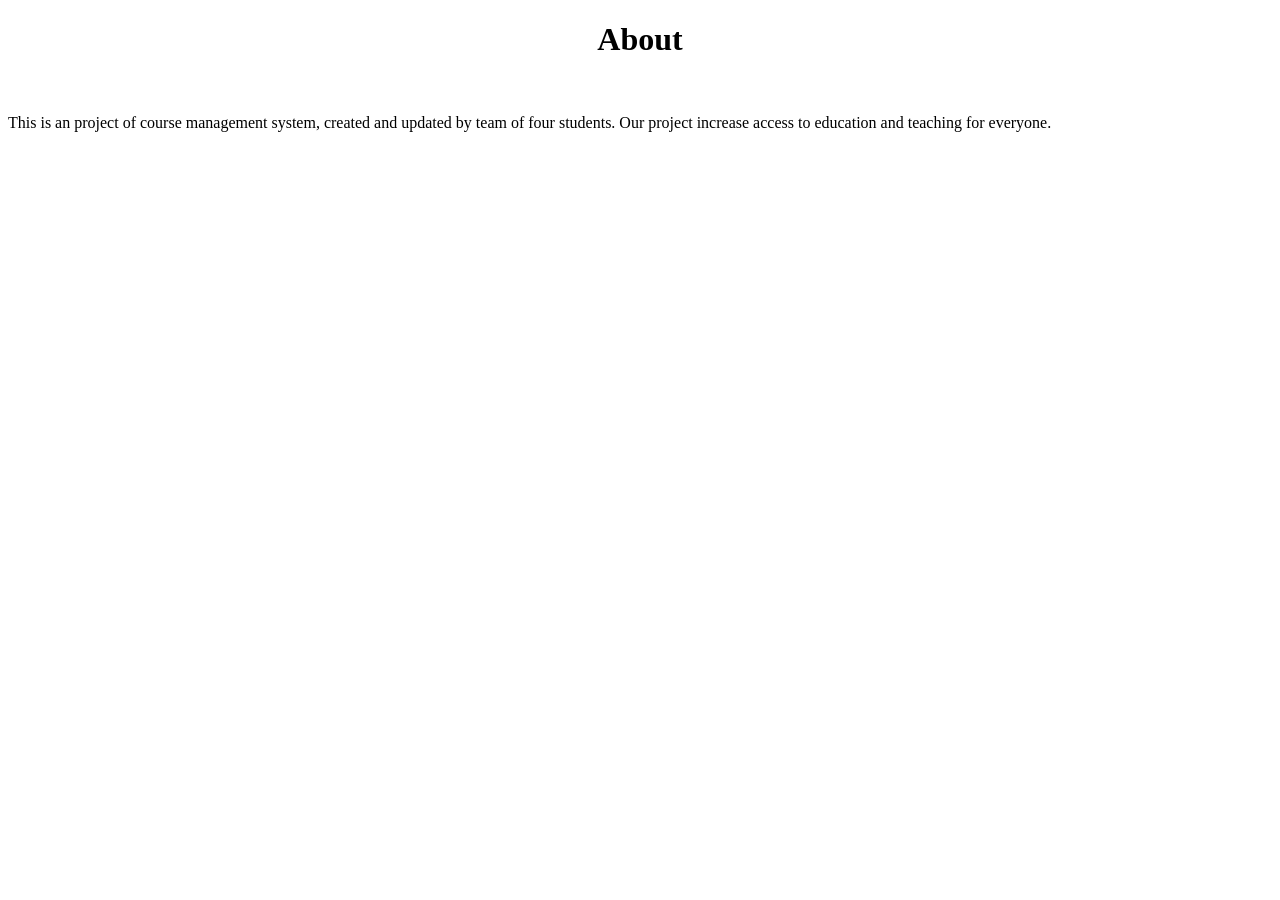
<file: src/main/resources/templates/about.html>
<!DOCTYPE html>
<html lang="en" xmlns:th="http://www.thymeleaf.org">
<head>
    <meta charset="utf-8">
    <title>Main page</title>

    <div th:replace="fragments/header :: header-css"/>
    <link rel="stylesheet" type="text/css" th:href="@{/css/aboutPage.css}">
</head>
<body>
    <div th:replace="fragments/header :: header"/>

    <div class="content">
        <h1 align="center">About</h1>
        <div class="logo">
            <img th:src="@{/img/secret-squirrel.jpg}" class="logo_img">
        </div>
        <div class="aboutText">
            <p>
                This is an project of course management system, created and updated by team of four students.
                Our project increase access to education and teaching for everyone.
            </p>
        </div>
    </div>
</body>
</html>
</file>
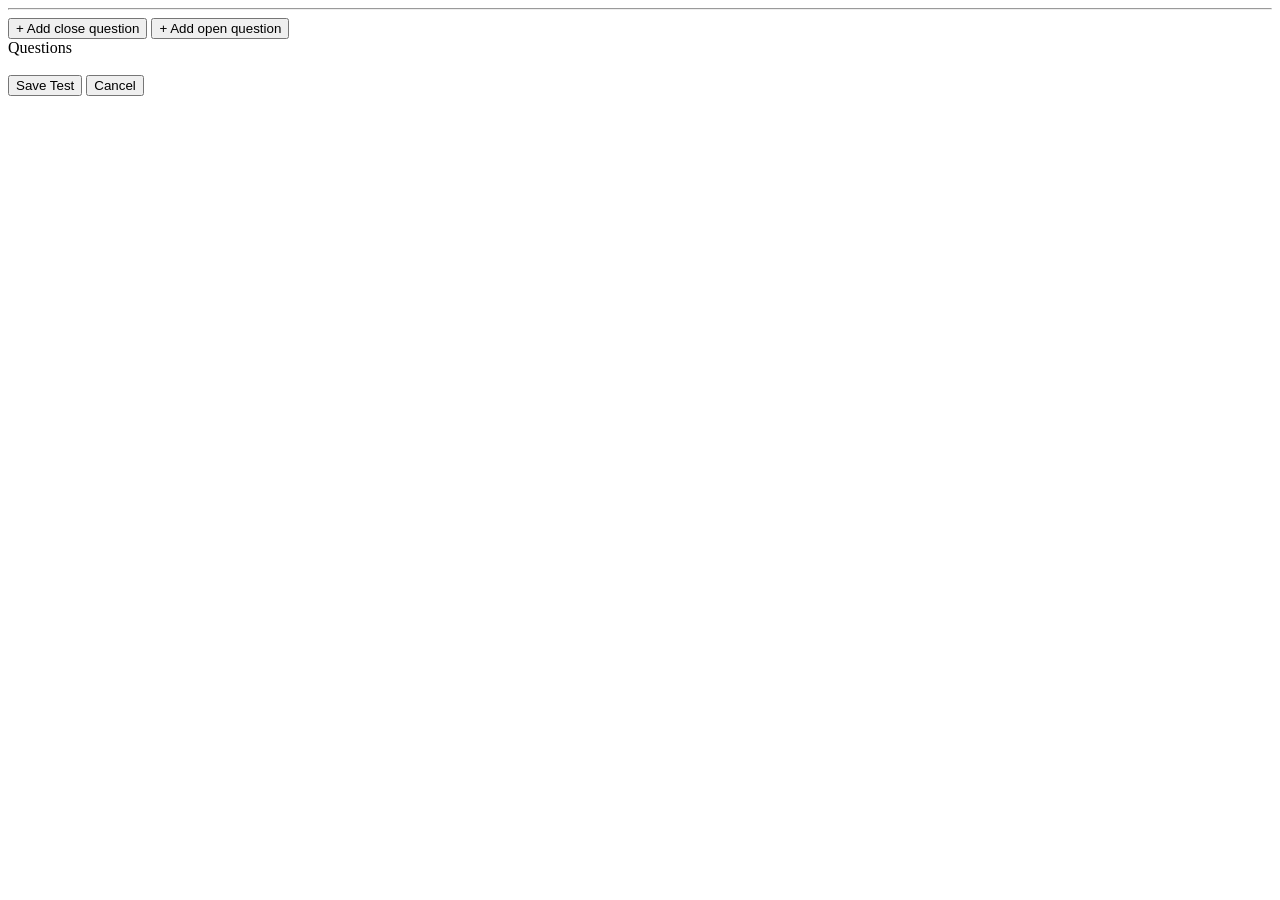
<file: src/main/resources/templates/addtest.html>
<!DOCTYPE html>
<html lang="en" xmlns:th="http://www.thymeleaf.org">
<head>
    <div th:replace="fragments/header :: header-css"/>
    <link rel="stylesheet" type="text/css" th:href="@{css/addtest.css}">
    <script th:src="@{js/addtest.js}"></script>
    <meta charset="UTF-8">
    <title>Title</title>
</head>
<body>
    <div th:replace="fragments/header :: header"/>

    <div class="main_layer">
        <input name="q_num" id="q_num" type="text" style="display:none;" value="0">
        <div class="title" id="course_title" th:text="${course.getCourseName()}"></div>
        <hr>

        <div class="leftcol">
            <button class="button_main" id="button_close" onclick="add_close();">+ Add close question</button>
            <button class="button_main" id="button_open" onclick="add_open();">+ Add open question</button>
        </div>
        <form class = "rightcol" id="rightcol_id" th:action="@{/posttest}">
            <div class="material_title" data-medium-editor-element="true">Questions</div>
            <br>
            <!--<input type="text" name="isExam" id="is_exam" th:value="${isExam}" style="display:none;"/>-->
            <input type="text" name="courseId" id="course_id" th:value="${course.getId()}" style="display:none;"/>
            <input type="text" name="lessonId" id="lesson_id" th:value="${lesson == null ? 'null' : lesson.getId()}" style="display:none;"/>
            <input type="text" name="questCount" id="quest_count_id" style="display:none;"/>
            <div id="questContent"></div>
            <div class="testButtons">
                <button class="button_main" onclick="save_test();">Save Test</button>
                <button class="button_main" name="button_cancel" onclick="openPopUpConf()">Cancel</button>
            </div>
        </form>
    </div>
</body>
</html>


<!-- <div class="edit_test" id="edit_test_id" name="test">
            <label class="lbl">Number of answers (2-10):</label>
            <input type="number" id="number_id" value="2" min="2" max="10" onchange="add_answers(this);"/>
            <label class="lbl">Mark for question:</label>
            <input type="number" id="mark_id" value="1" min="0"/>
            <div class="question" id = "question_id" contenteditable="true" data-placeholder="Enter question..."
                 spellcheck="true" data-medium-editor-element="true" role="textbox" aria-multiline="true"></div>
            <div class="answer" id = "answer_id" contenteditable="true" data-placeholder="Enter answer..."
                 spellcheck="true" data-medium-editor-element="true" role="textbox" aria-multiline="true"></div>
            <label class="lbl">Mark for answer:</label>
            <input type="number" id="mark_id" value="0" min="0"/>
            <div class="answer" id = "answer_id" contenteditable="true" data-placeholder="Enter answer..."
                 spellcheck="true" data-medium-editor-element="true" role="textbox" aria-multiline="true"></div>
            <label class="lbl">Mark for answer:</label>
            <input type="number" id="mark_id" value="1" min="0"/>
            <label class="lbl">Mark for question:</label>
            <input type="number" id="number_id" value="1" min="1"/>
        </div>

        <div class="edit_open" id = "edit_open_id">
            <div class="question" id = "question_id" contenteditable="true" data-placeholder="Enter open question..."
                 spellcheck="true" data-medium-editor-element="true" role="textbox" aria-multiline="true"></div>
            <label class="lbl">Mark for question:</label>
            <input type="number" id="mark_id" value="1" min="1"/>
        </div>
-->
</file>
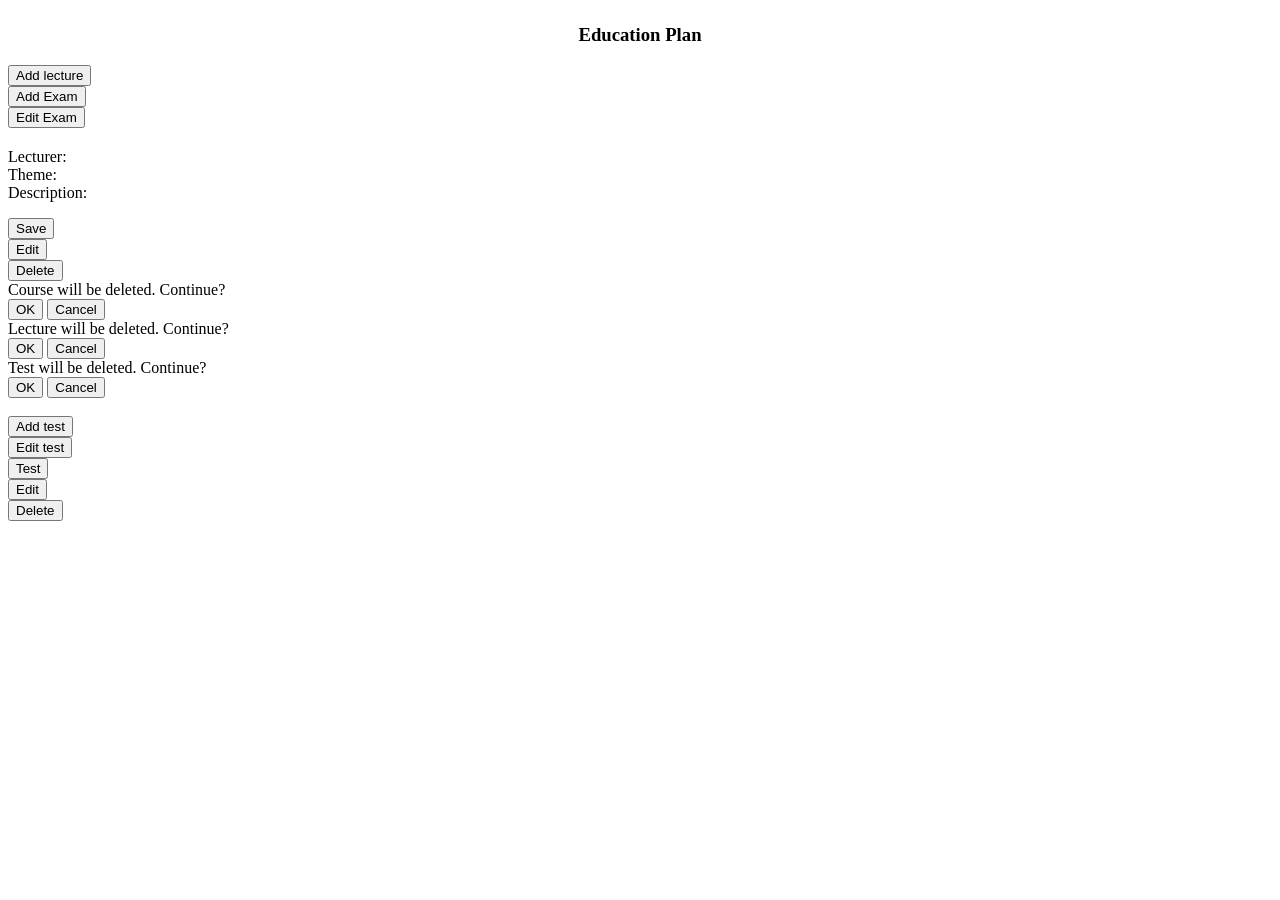
<file: src/main/resources/templates/course.html>
<!DOCTYPE html>
<html lang="en" xmlns:th="http://www.thymeleaf.org">
<head>
    <meta charset="UTF-8">
    <div th:replace="fragments/header :: header-css"/>
    <link rel="stylesheet" type="text/css" th:href="@{css/course.css}">
    <script th:src="@{/js/course.js}"></script>
    <title th:text="${course.getCourseName()}">Template title</title>
    <script th:src="@{js/course.js}"></script>
</head>
<body>
<div th:replace="fragments/header :: header"/>

<h2><p align="center" th:text="${'Course: '+ course.getCourseName()}"></p></h2>
<div class="content">
    <div class="leftCol">
        <div id="navig">
            <h3><p id="navTitle" align="center" >Education Plan</p></h3>
            <ul th:each="testlesson : ${testlessons}">
                <a th:href="${'lesson?lessonId='+ testlesson.getKey().getId()}" th:text="${'• ' + testlesson.getKey().getLessName()}"></a>
            </ul>
        </div>

        <div id="addLect" th:if="${isAuthor}">
            <form th:action="addlesson">
                <input type="hidden" name="courseId" th:value="${course.getId()}" >
                <button th:action="@{/addlesson(courseId=${course.getId()})}">Add lecture</button>
            </form>
        </div>
        <div id="addExam" th:if="${isAuthor}" th:switch="${exam}">
            <form th:case="null" th:action="addtest">
                <input type="hidden" name="courseId" th:value="${course.getId()}">
                <!--<input type="hidden" name="lessonId" th:value="${course.getId()}">
                <input type="hidden" name="isExam" th:value='true' >-->
                <button th:action="@{/addtest}">Add Exam</button>
            </form>
            <form th:case="*" th:action="@{/edittest}">
                <input type="hidden" name="courseId" th:value="${course.getId()}">
                <input type="hidden" name="testId" th:value="${exam.getId()}">
                <!--<input type="hidden" name="lessonId" th:value="${course.getId()}">
                <input type="hidden" name="isExam" th:value='true' >-->
                <button type="submit">Edit Exam</button>
            </form>
        </div>

    </div>

    <div class="rightCol">
        <div id="courseInfo">
            <h2 id="courseInfoTitle" th:attr="contenteditable=${(edit && isAuthor) ? 'true' : 'false'}" th:text="${course.getCourseName()}"></h2>
            <div class = blockRow id="lecturerBlock">
                <div id="lecturer">Lecturer:</div>
                <div id="lecturerOfCourse" th:text="${course.getLecturer()}"></div>
            </div>
            <div class = blockRow id="themeBlock">
                <div id="theme">Theme:</div>
                <div id="themeOfCourse" th:attr="contenteditable=${(edit && isAuthor) ? 'true' : 'false'}"
                     th:text="${course.getTheme()}"></div>
            </div>
            <div class = blockRow>
                <div id="desc">Description:</div>
                <div class= "ddesc" id="text">
                    <p id="courseDesc" th:attr="contenteditable=${(edit && isAuthor) ? 'true' : 'false'}"
                       th:text="${course.getDescription()}"></p>
                </div>
            </div>
            <div id="buttOfCourseInfo" th:if="${isAuthor}" th:switch="${edit}">

                <button th:case='true' onclick="updateCourse()">Save</button>
                <form id="data_send1" method="post" th:action="@{/editcourse}">
                    <input type="hidden" name="courseId" th:value="${course.getId()}">
                    <input hidden="true" id="courseTitle" name="courseTitle" value="">
                    <input hidden="true" id="courseTheme" name="theme" value="">
                    <input hidden="true" id="courseDescription" name="description" value="">
                </form>

                <form action="course" th:case='false'>
                    <input type="hidden" name="courseId" th:value="${course.getId()}">
                    <input type="hidden" name="edit" value='true'>
                    <button>Edit</button>
                </form>

                <form id="deleteCourseForm" method="post" th:action="@{/deletecourse}">
                    <input type="hidden" name="courseId" th:value="${course.getId()}">
                    <button type="button" name="button" onclick="openPopUpLessC()">Delete</button>
                </form>
            </div>
        </div>
        <div class="popupconfless" id="popupconflessc">
        <div class="popupless" id="popuplessc">
            <div class="operstatus">Course will be deleted. Continue?</div>
            <div class="popUpButtons">
                <button class="confirm" onclick="deleteCourse()">OK</button>
                <button class="cancel" onclick="closePopUpLessC()">Cancel</button>
            </div>
        </div>
    </div>
        <div class="popupconfless" id="popupconflessl">
            <div class="popupless" id="popuplessl">
                <input type="hidden" id="deleteLess" value="">
                <div class="operstatus">Lecture will be deleted. Continue?</div>
                <div class="popUpButtons">
                    <button class="confirm" onclick="deleteLesson()">OK</button>
                    <button class="cancel" onclick="closePopUpLessL()">Cancel</button>
                </div>
            </div>
        </div>
        <div class="popupconfless" id="popupconflesst">
            <div class="popupless" id="popuplesst">
                <div class="operstatus">Test will be deleted. Continue?</div>
                <div class="popUpButtons">
                    <button class="confirm" onclick="deleteTest()">OK</button>
                    <button class="cancel" onclick="closePopUpLessT()">Cancel</button>
                </div>
            </div>
        </div>

        <div id="lectureInfo" th:each="testlesson : ${testlessons}">
            <div id="lectureHead">
                <div th:switch="${isAuthor}">
                    <h3 id="lectureInfoTitle">
                        <a th:case="true" class="lecture_link" th:text="${testlesson.getKey().getLessName()}" th:href="@{/lesson(lessonId=${testlesson.getKey().getId()})}"></a>
                        <a th:case="false" class="lecture_link" th:text="${testlesson.getKey().getLessName()}" th:href="@{/lesson(lessonId=${testlesson.getKey().getId()})}"></a>
                    </h3>
                </div>
            </div>
            <div id="text">
                <p id="lorem" th:text="${testlesson.getKey().getDescription()}"></p>
            </div>
            <div id="bottom">
                <form th:if="${(testlesson.getValue() == null) && (isAuthor)}" th:action="@{/addtest}">
                    <input type="hidden" name="courseId" th:value="${course.getId()}" >
                    <input type="hidden" name="lessonId" th:value="${testlesson.getKey().getId()}">
                    <input type="hidden" name="isExam" th:value="0">
                    <button class="buttontest">Add test</button>
                </form>

                <form th:if="${(testlesson.getValue() != null) && (isAuthor)}" th:action="@{/edittest}">
                    <input type="hidden" name="courseId" th:value="${course.getId()}">
                    <input type="hidden" name="testId" th:value="${testlesson.getValue().getId()}">
                    <button class="buttontest">Edit test</button>
                </form>

                <form th:if="${(testlesson.getValue() != null) && (!isAuthor)}" th:action="@{/test}">
                    <input type="hidden" name="courseId" th:value="${course.getId()}">
                    <input type="hidden" name="lessonId" th:value="${testlesson.getKey().getId()}">
                    <input type="hidden" name="isExam" th:value="0">
                    <button class="buttontest">Test</button>
                </form>
                <!--<button th:case="true" type="button" id="buttontest" th:if="${!isAuthor}"
                         th:action="@{/passtest(course_id=${course.getId()}, test_id='null')}">Test
                 </button>
                <button th:case="" type="button" id="buttontest" th:if="${isAuthor}"
                        th:action="@{/edittest(course_id=${course.getId()}, test_id=${testlesson.getValue().getId()})}">Edit test
                </button>-->

                <div id="buttOfLectureInfo" th:if="${isAuthor}">
                    <input type="hidden" id="deleteLessId" th:value="${testlesson.getKey().getId()}">
                    <form th:action="@{/editlesson}">
                        <input type="hidden" name="courseId" th:value="${course.getId()}">
                        <input type="hidden" name="lessonId" th:value="${testlesson.getKey().getId()}">
                        <button id = "editB" name="button">Edit</button>
                    </form>

                    <button type="button" onclick="openPopUpLessL(this);" name="button">Delete</button>

                    <form th:id="${'deleteLessonForm' + testlesson.getKey().getId()}" method="post" th:action="@{/deletelesson}">
                        <input type="hidden" name="courseId" th:value="${course.getId()}">
                        <input type="hidden" name="lessonId" th:value="${testlesson.getKey().getId()}">
                    </form>
                </div>
            </div>
        </div>
    </div>
</div>

</body>
</html>
</file>
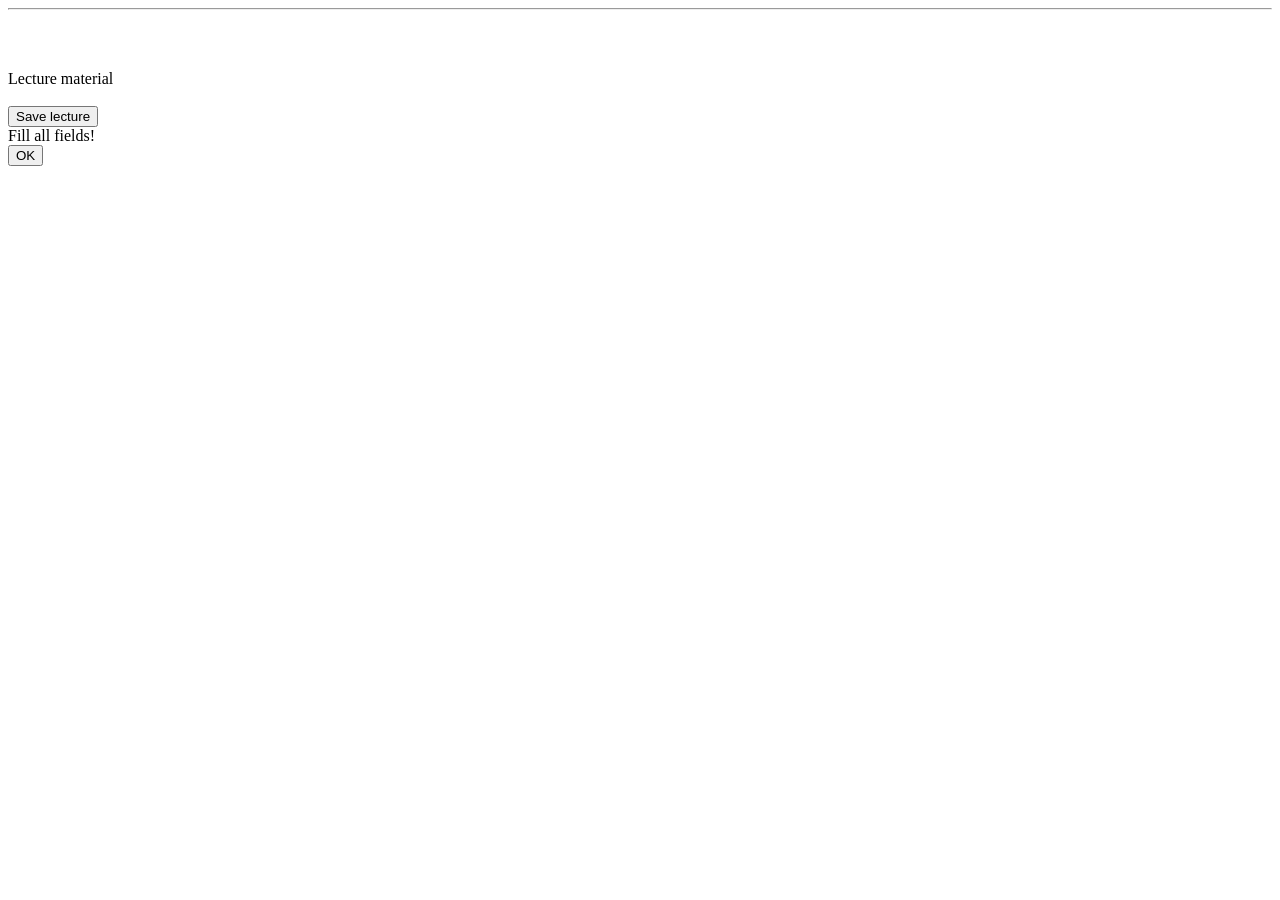
<file: src/main/resources/templates/editlesson.html>
<!DOCTYPE html>
<html lang="en" xmlns:th="http://www.thymeleaf.org">
<head>
    <meta charset="UTF-8">
    <title>Add course</title>
    <div th:replace="fragments/header :: header-css"/>
    <link rel="stylesheet" type="text/css" th:href="@{css/addlesson.css}">
    <script th:src="@{js/addlesson.js}"></script>
</head>
<body>
<div th:replace="fragments/header :: header"/>
<div class="main_layer">
    <div class="title" id="course_title" th:text="${course.getCourseName()}"></div>
    <hr>
    <div class = "rightcol" id="rightcol_id">
        <div class="edit_input_title" id="edit_input_title_id" contenteditable="true" data-placeholder="Enter lecture title..." spellcheck="true"
             data-medium-editor-element="true" role="textbox" th:text="${lesson.getLessName()}"></div>
        <div class="edit_description" id = "edit_description_id" name="editable_desc" contenteditable="true" data-placeholder="Enter description..." spellcheck="true"
             data-medium-editor-element="true" role="textbox" aria-multiline="true" th:text="${lesson.getDescription()}"></div>
        <div class="material_title" data-medium-editor-element="true">Lecture material</div>
        <div class="edit_input_text" id = "edit_input_text" name="editable_input" contenteditable="true" data-placeholder="Enter text..." spellcheck="true"
             data-medium-editor-element="true" role="textbox" aria-multiline="true" th:text="${lesson.getMaterial()}"></div>
        <button class="button" id="button_main" onclick="save_lecture();">Save lecture</button>
    </div>
</div>
<form method="post" id="data_send" th:action="@{/postlesson}">
    <input type="hidden" id="course_title_form" name="courseId" th:attr="value=${course.getId()}">
    <input type="hidden" id="lecture_id_form" name="lessId" th:attr="value=${lesson.getId()}">
    <input type="hidden" id="lecture_title_form" name="lessName">
    <input type="hidden" id="description_form" name="description">
    <input type="hidden" id="text_form" name="material">
</form>

<div class="popupcont" id="popupcont">
    <div class="popup" id="popup">
        <div class="operstatus">Fill all fields!</div>
        <button class="close" onclick="closePopUp()">OK</button>
    </div>
</div>


<!--<div th:if="${ans.getQuestion() == quest.getId()}">
    <script type="text/javascript">
        openPopUp();
    </script>
</div>>
-->


</body>
</html>
</file>
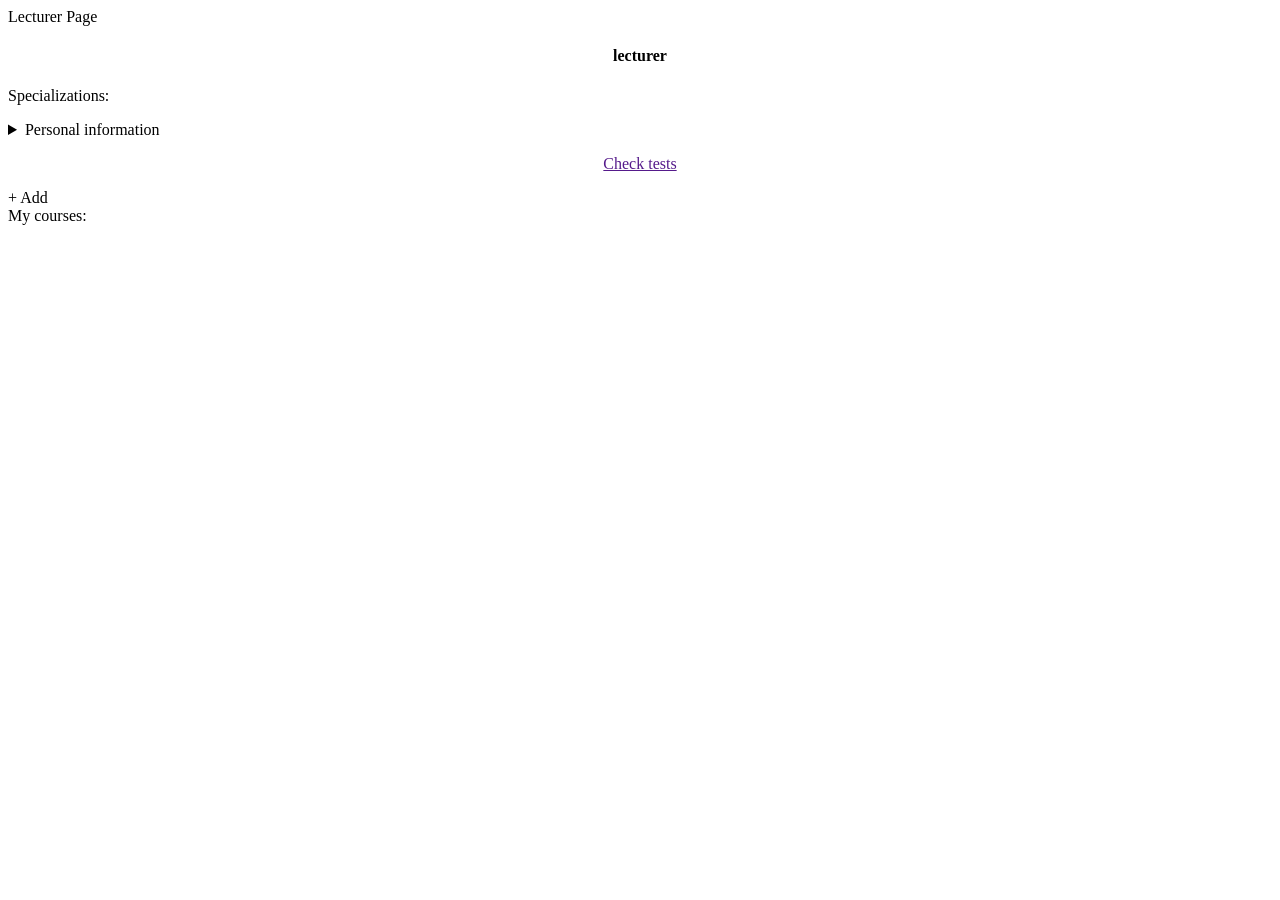
<file: src/main/resources/templates/lecturer.html>
<!DOCTYPE html>
<html lang="en" xmlns:th="http://www.thymeleaf.org">
<head>
   <title>Lecturer page</title>
      <div th:replace="fragments/header :: header-css"/>
      <link rel="stylesheet" type="text/css" th:href="@{css/lecturer.css}">
</head>
<body>
  <div th:replace="fragments/header :: header"/>

  <div class="container">
      <div class="title">Lecturer Page</div>
      <div class="content">
      <div class="lecturer">
          <h3><p align="center" th:text="${lecturerName}"></p></h3>
          <h4><p align="center">lecturer</p></h4>
          <div id="personal_info">
              <div class="lecturer_info">Specializations:
                  <div th:each="spec: ${specializations}">
                       <p th:text="${'- ' + spec}"></p>
                  </div>
              </div>
              <div class="lecturer_info" >
                  <details>
                      <summary>Personal information</summary>
                      <p id="persinfo" th:text="${lecturerDesc}"></p>
                  </details>
              </div>
              <div>
                  <p align="center"><a class="checktestlink" href="">Check tests</a></p>
              </div>
          </div>
      </div>
      <div class = "course_column">
          <div class="courses_info">
              <div id="add_div">
                  <a class="linktoadd" th:href="@{/addcourse}">+ Add</a>
              </div>
              <div class="hdr">My courses:</div><br/>
              <ul th:each="course : ${courses}">
                <div class="course">
                    <a class="courselink" th:href="@{/course(courseId=${course.getId()}, edit=false)}">
                        <h4><p class="courseLinkText" align="center" th:text="${course.getCourseName() + ': ' + course.getTheme()}"></p></h4>
                    </a>
                    <div class = "descript"> <p th:text="${course.getDescription()}"></p></div>
                </div>
              </ul>
          </div>
      </div>
      </div>
  </div>
</body>
</html>
</file>
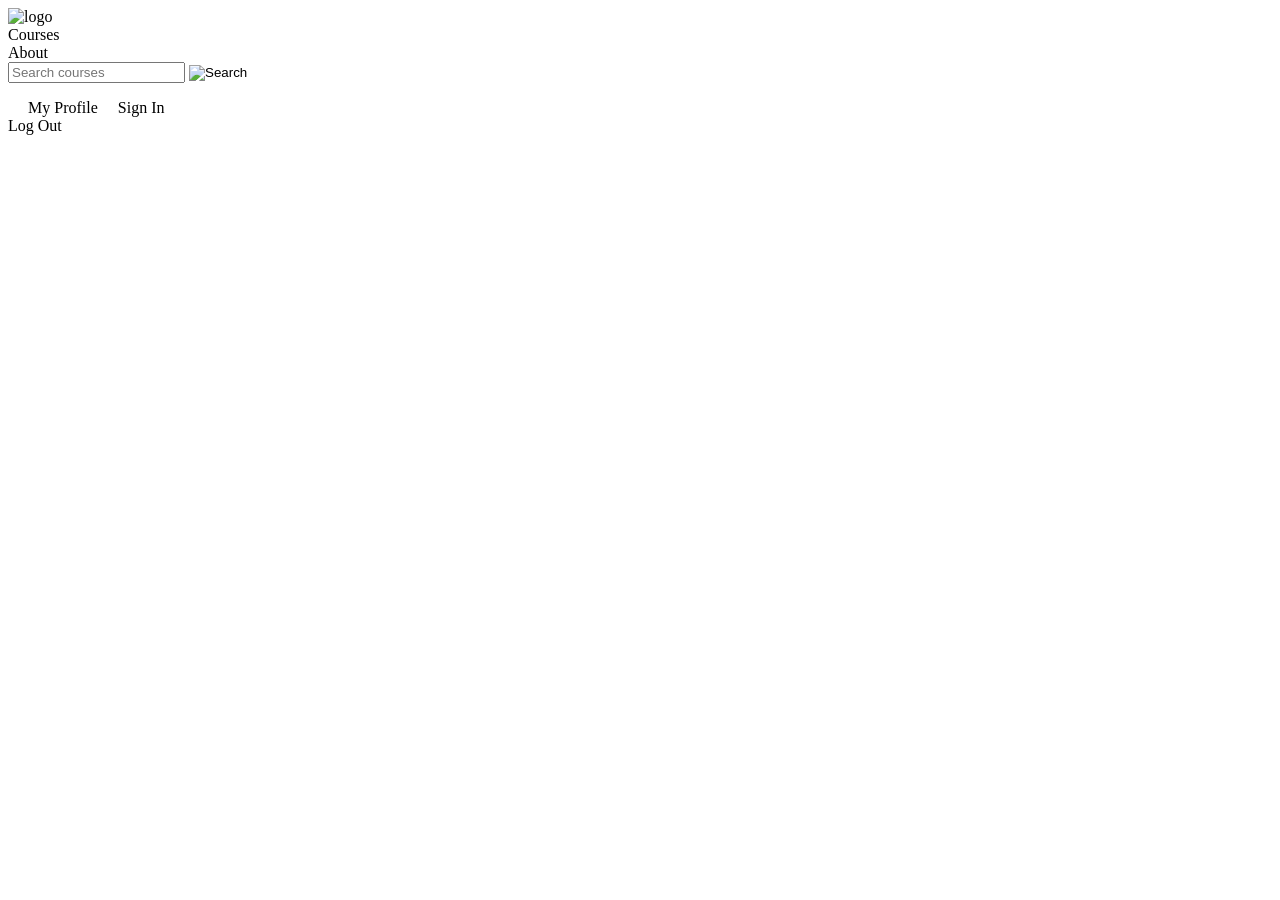
<file: src/main/resources/templates/fragments/header.html>
<html lang="en" xmlns:th="http://www.thymeleaf.org">
<head>
    <div th:fragment="header-css">
        <link rel="stylesheet"  type="text/css" th:href="@{/css/header.css}">
    </div>
</head>
<body>
    <div th:fragment="header">
        <header>
            <div class = "logo">
                <img th:src="@{/img/header/logo.png}" alt="logo">
            </div>
            <headercount>
                <div class="item"><a th:href="@{/}">Courses</a></div>
                <div class="item"><a th:href="@{/about}">About</a></div>

                <form class="header_form" th:action="@{/}" method="post">
                    <input type="search" class="input_header" name="courseName" placeholder="Search courses">
                    <input type="image" class="input_header" id = "buttonSearch" th:src="@{/img/header/loupe.png}" alt="Search">
                </form>
            </headercount>
            <div class="reg">
                <img id="user_icon" th:src="@{/img/header/user_icon.png}" alt="">
                <a class="header_name" th:if = "${#request.userPrincipal != null}" th:href="@{/profile}">&emsp;My Profile</a>
                <a class="header_name" th:if = "${#request.userPrincipal == null}" th:href="@{/login}">&emsp;Sign In</a>
            </div>
            <div class="log">
                <a th:if = "${#request.userPrincipal}" th:href="@{/logout}">Log Out</a>
            </div>
        </header>
    </div>
</body>
</html>
</file>
